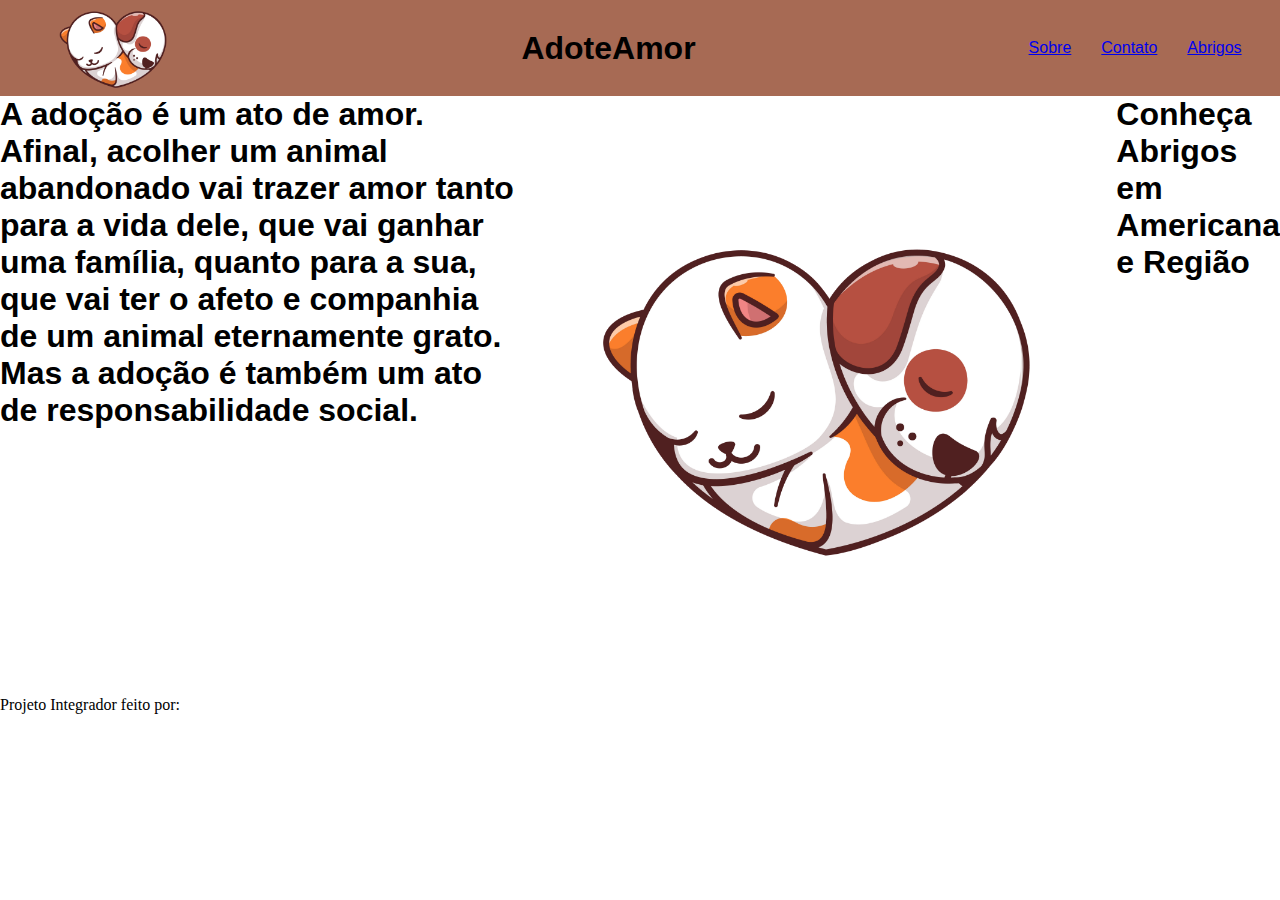
<file: index.html>
<!DOCTYPE html>
<html lang="en">
<head>
    <meta charset="UTF-8">
    <meta http-equiv="X-UA-Compatible" content="IE=edge">
    <meta name="viewport" content="width=device-width, initial-scale=1.0">
    <title>Document</title>
    <link rel="stylesheet" href="style.css">
</head>
<body>
    <nav>
        <img src="img/catdog.png" width="150px">
        <h1>AdoteAmor</h1>
        <ul>
            <li><a href="sobre.html">Sobre</a></li>
            <li><a href="contato.html">Contato</a></li>
            <li><a href="abrigos.html">Abrigos</a></li>
        </ul>
    </nav>
    <div>
        <h1>A adoção é um ato de amor. Afinal, acolher um animal abandonado vai trazer amor tanto para a vida dele, que vai ganhar uma família, quanto para a sua, que vai ter o afeto e companhia de um animal eternamente grato. Mas a adoção é também um ato de responsabilidade social.</h1>
        <img src="img/catdog.png" width="600px">
        <h1>Conheça Abrigos em Americana e Região</h1>

    </div>

    <footer>
        <p>Projeto Integrador feito por:</p>
    </footer>

</body>
</html>
</file>
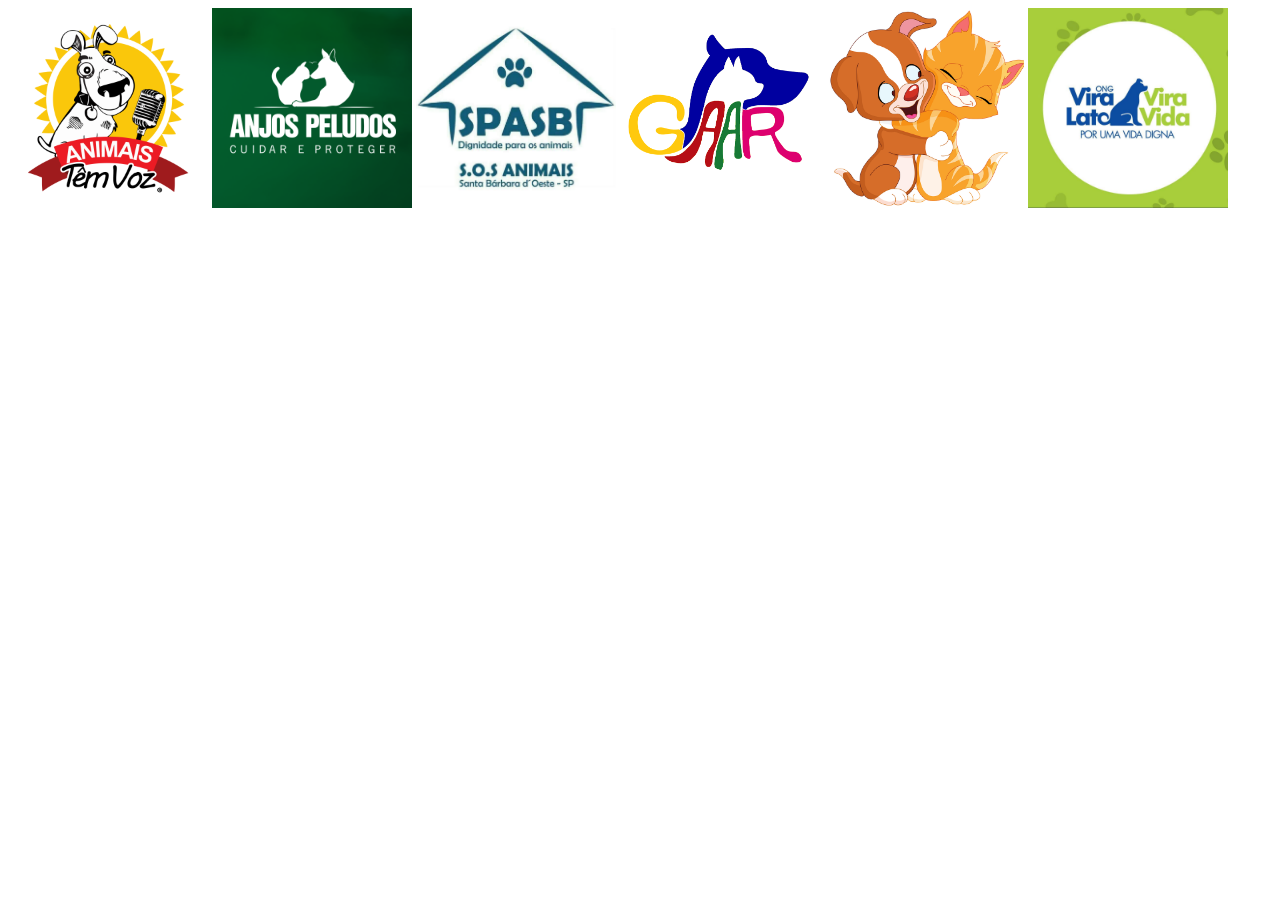
<file: abrigos.html>
<!DOCTYPE html>
<html lang="en">
<head>
    <meta charset="UTF-8">
    <meta http-equiv="X-UA-Compatible" content="IE=edge">
    <meta name="viewport" content="width=device-width, initial-scale=1.0">
    <title>Document</title>
</head>
<body>
    <img src="img/93479064_2617461035182117_1582746034700812288_n.png" width="200px">
    <img src="img/12924360_626882134126815_6156309871754438846_n.png" width="200px">
    <img src="img/314416134_5963408303690446_4767940122760271605_n.jpg" width="200px">
    <img src="img/15232223_1159241627503837_3935744301048655086_n.png" width="200px">
    <img src="img/309109940_194670956285348_7577092256907474874_n.png" width="200px">
    <img src="img/31357928_2174367189245081_6257156601627541504_n.jpg" width="200px">

</body>
</html>
</file>
<file: style.css>
*{
    margin: 0;
    padding: 0;
    box-sizing: border-box;
}

h1{
    font-family:Verdana, Geneva, Tahoma, sans-serif
}

ul{
    display: flex;
    align-items: center;
    list-style: none;
    gap: 30px;
    font-family:Verdana, Geneva, Tahoma, sans-serif;

}

nav{
    height: 6rem;
    background-color: rgb(167, 106, 84);
    padding: 0 2.4rem;
    display: flex;
    align-items: center;
    justify-content: space-between;
}

div{
    display: flex;
    justify-content: space-evenly;
}
</file>
